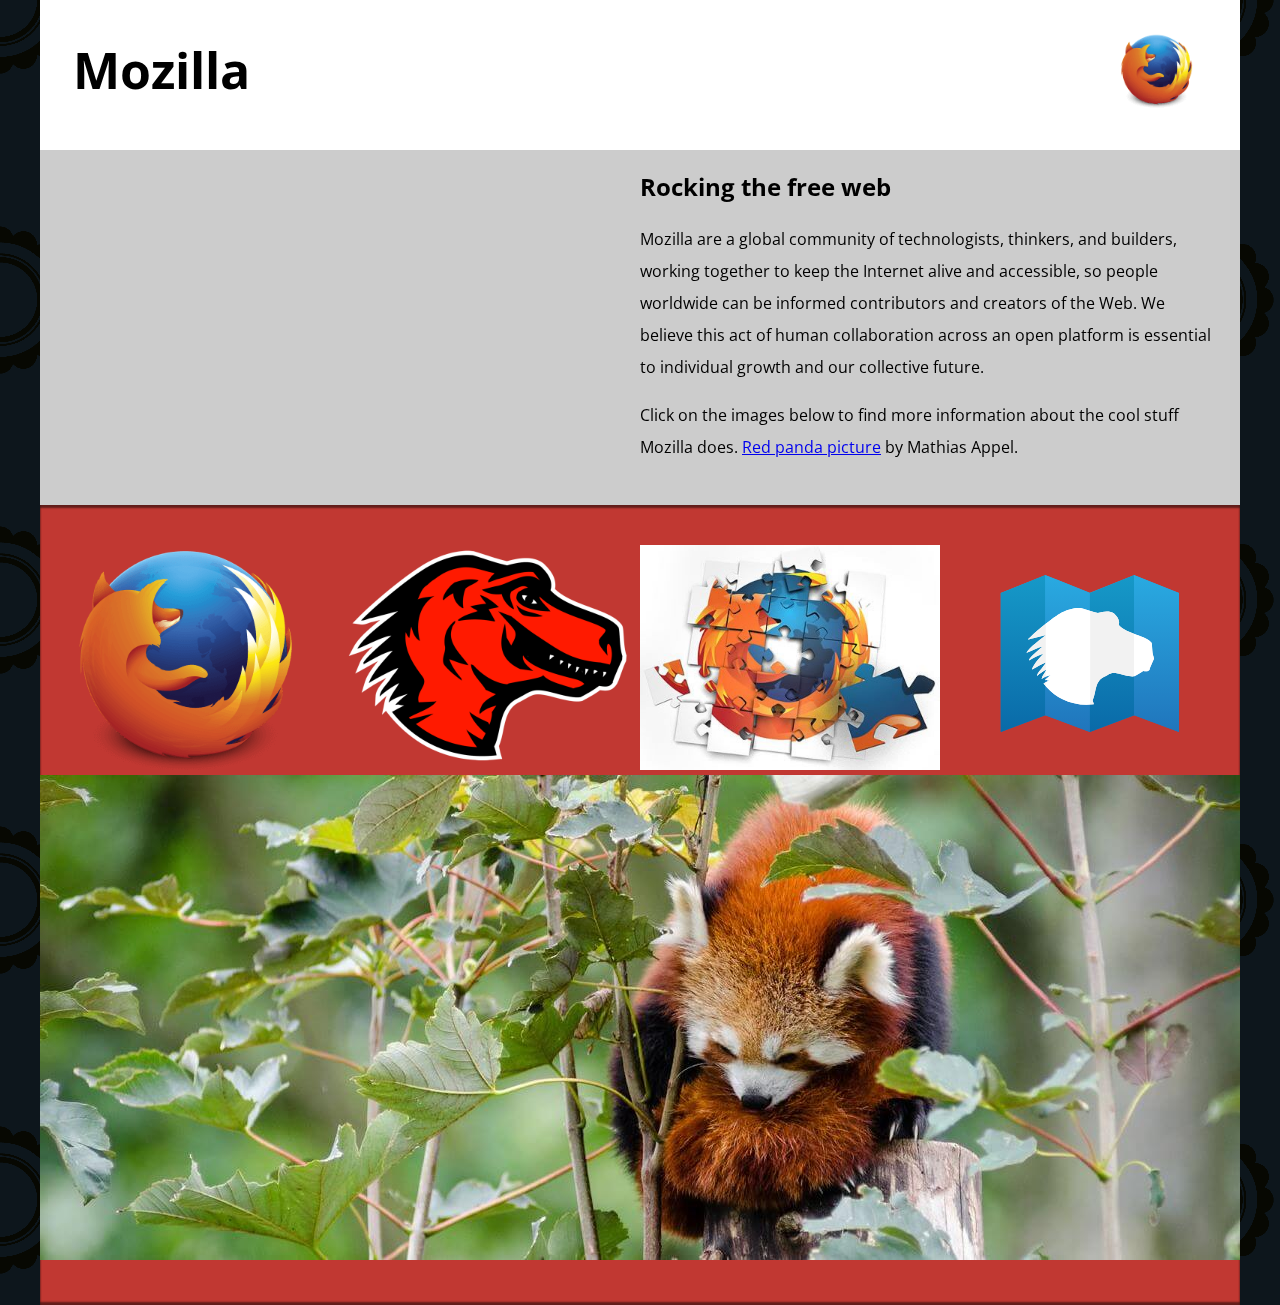
<file: Eval_mozilla/index.html>
<!DOCTYPE html>
<html lang="en-US">
  <head>
    <meta charset="utf-8">
    <meta name="viewport" content="width=device-width">
    <title>Mozilla splash page</title>
    <link href='https://fonts.googleapis.com/css?family=Open+Sans:400,700' rel='stylesheet' type='text/css'>
    <link rel="stylesheet" href="style.css">
  </head>
  <body>
    <header>
      <h1>Mozilla</h1>
      <!-- insert <img> element, link to the small
          version of the Firefox logo -->

        <img src="firefox_logo120.png" alt="the firefox logo">
    </header>

    <main>
      <article>
        <!-- insert iframe from youtube -->
        <iframe width="560" height="315" src="https://www.youtube.com/embed/ojcNcvb1olg?si=BMLC0gY6Jalfr8js" title="YouTube video player" frameborder="0" allow="accelerometer; autoplay; clipboard-write; encrypted-media; gyroscope; picture-in-picture; web-share" referrerpolicy="strict-origin-when-cross-origin" allowfullscreen></iframe>

        <h2>Rocking the free web</h2>

        <p>Mozilla are a global community of technologists, thinkers, and builders, working together to keep the Internet alive and accessible, so people worldwide can be informed contributors and creators of the Web. We believe this act of human collaboration across an open platform is essential to individual growth and our collective future.</p>

        <p>Click on the images below to find more information about the cool stuff Mozilla does. <a href="https://www.flickr.com/photos/mathiasappel/21675551065/">Red panda picture</a> by Mathias Appel.</p>
      </article>

      <div class="further-info">
        <!-- insert images with srcsets and sizes -->
        <a href="https://www.mozilla.org/en-US/firefox/new/">
            <img
            srcset="firefox_logo120.png 120w, firefox_logo400.png 400w"
            sizes="(max-width: 480px) 120px,
                      400px"
            src="firefox_logo400.png"
            alt="Firefox logo" />
          
        </a>
        <a href="https://www.mozilla.org/">
            <img
            srcset="mozilla-dinosaur-head120.png 120w, mozilla-dinosaur-head400.png 400w"
            sizes="(max-width: 480px) 120px,
                      400px"
            src="mozilla-dinosaur-head400.png"
            alt="Firefox logo" />
        </a>
        <a href="https://addons.mozilla.org/">
            <img
            srcset="firefox-addons120.jpg 120w, firefox-addons400.jpg 400w"
            sizes="(max-width: 480px) 120px,
                      400px"
            src="firefox-addons400.jpg"
            alt="Firefox addons logo" />
        </a>
        <a href="https://developer.mozilla.org/en-US/">
          <img src="mdn.svg" alt="tête d'étalon">
        </a>
        <div class="clearfix">
            <picture>
                <source media="(max-width: 600px)" srcset="red-panda600_portrait.jpg" />
                <source media="(min-width: 1200px)" srcset="red-panda1200.jpg" />
                <img
                  src="red-panda1200.jpg"
                  alt="panda animal" />
            </picture>              
        </div>
      </div>

      <div class="red-panda">
        <!-- insert picture element -->
      </div>

    </main>
  </body>
</html>
</file>
<file: Eval_mozilla/style.css>
/* header and body setup */

html {
    font-family: 'Open Sans', sans-serif;
    background: url(pattern.png);
  }

  body {
    width: 100%;
    max-width: 1200px;
    margin: 0 auto;
    background-color: white;
    position: relative;
  }

  /* Header styling */

  header {
    height: 150px;
  }

  header img {
    width: 100px;
    position: absolute;
    right: 32.5px;
    top: 32.5px;
  }

  h1 {
    font-size: 50px;
    line-height: 140px;
    margin: 0 0 0 32.5px;
  }

  /* main section and video styling */

  main {
    background: #ccc;
  }

  article {
    padding: 20px;
  }

  h2 {
    margin-top: 0;
  }

  p {
    line-height: 2;
  }

  iframe {
    float: left;
    margin: 0 20px 20px 0;
    max-width: 100%;
  }

  /* further info links */

  .further-info {
    clear: left;
    padding: 40px 0;
    background: #c13832;
    box-shadow: inset 0 3px 2px rgba(0,0,0,0.5),
                inset 0 -3px 2px rgba(0,0,0,0.5);
  }

  .further-info a {
    width: 25%;
    display: block;
    float: left;
  }

  .further-info img {
    max-width: 100%;
  }

  .clearfix {
    clear: both;
  }

  /* Red panda image */

  .red-panda img {
    display: block;
    max-width: 100%;
  }
</file>
